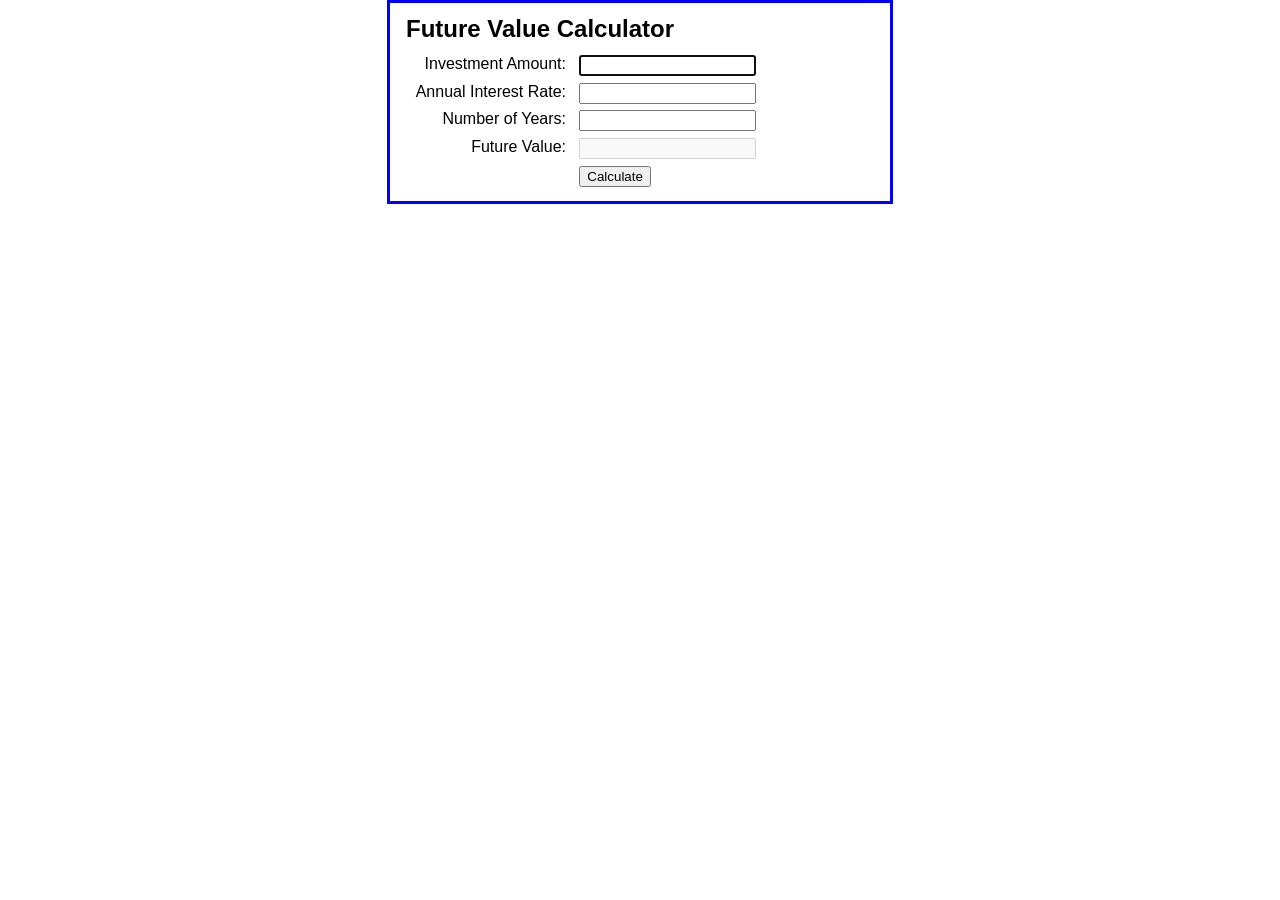
<file: Andrew Fralinger Lab 2/lab 2 starts/future_value/index.html>
<!DOCTYPE html>
<html lang="en">
<head>
	<meta charset="UTF-8">
	<title>Future Value Calculator</title>
   	<link rel="stylesheet" href="future_value.css">
   	<script src="http://html5shiv.googlecode.com/svn/trunk/html5.js"></script>
   	<script src="future_value.js"></script>
</head>

<body>
    <section>
        <h1 id="heading">Future Value Calculator</h1>
        
        <label for="investment">Investment Amount:</label>
        <input type="text" id="investment"><br>
        
        <label for="rate">Annual Interest Rate:</label>
        <input type="text" id="rate"><br>
        
        <label for="years">Number of Years:</label>
        <input type="text" id="years"><br>
        
        <label for="future_value">Future Value:</label>
        <input type="text" id="future_value" disabled="disabled"><br>
        
        <label>&nbsp;</label>
        <input  type="button" id="calculate" value="Calculate"><br>
    </section>
</body>
</html>
</file>
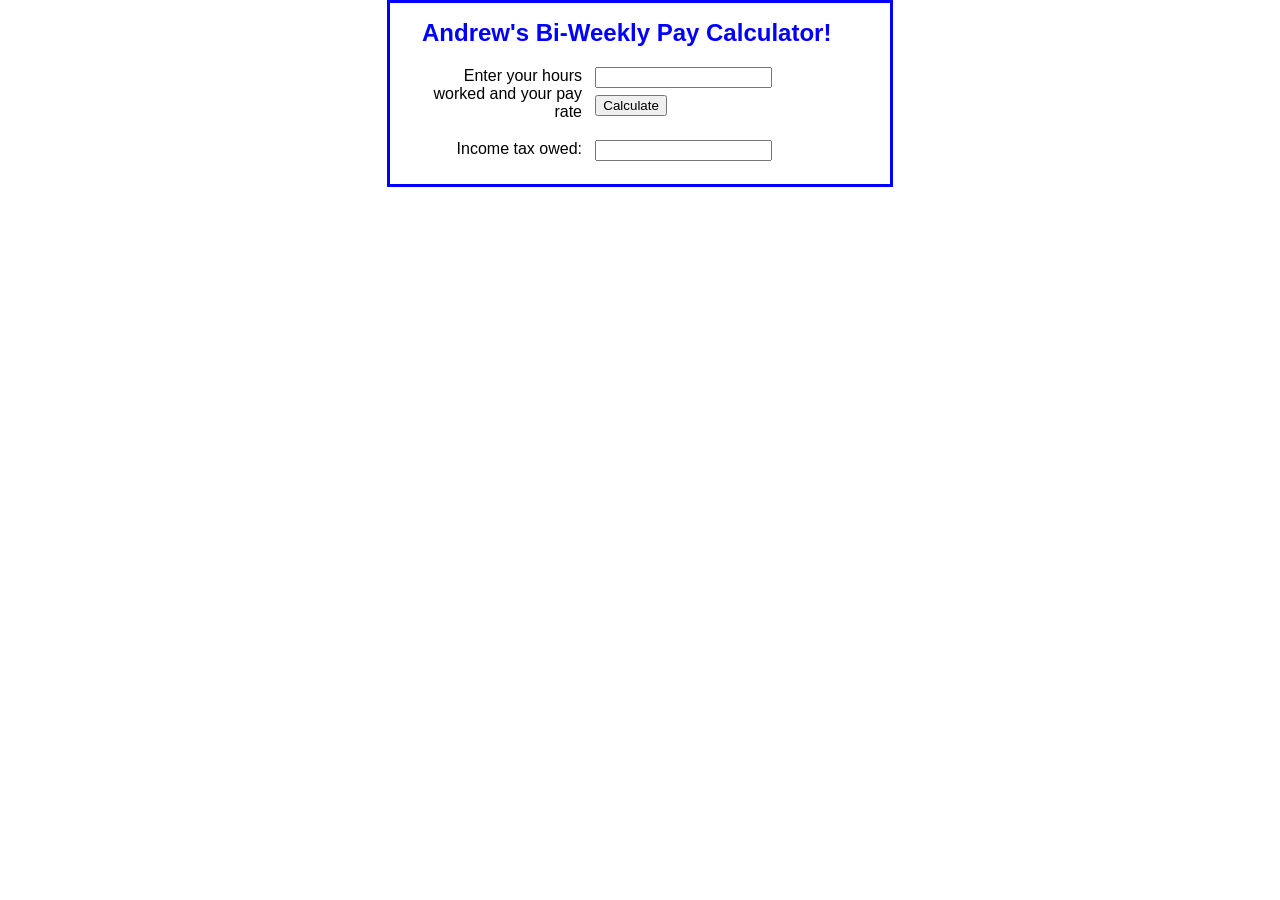
<file: Andrew Fralinger Lab 2/lab 2 starts/income_tax/index.html>
﻿<!DOCTYPE html>
<html>
<head>
	<meta charset="utf-8">
	<title>Bi-Weekly Pay Calculator</title>
   	<link rel="stylesheet" href="styles.css">
   	<script src="http://html5shiv.googlecode.com/svn/trunk/html5.js"></script>
    <script src="calculate_tax.js"></script>
</head>

<body>
<section>
    <h1>Andrew's Bi-Weekly Pay Calculator!</h1>

    <label>Enter your hours worked and your pay rate</label>
    <input type="text" id="income" />
    <input type="button" value="Calculate" name="calculate" id="calculate" /><br><br>

    <label>Income tax owed:</label>
    <input type="text" id="tax"><br>

</section>
</body>
</html>
</file>
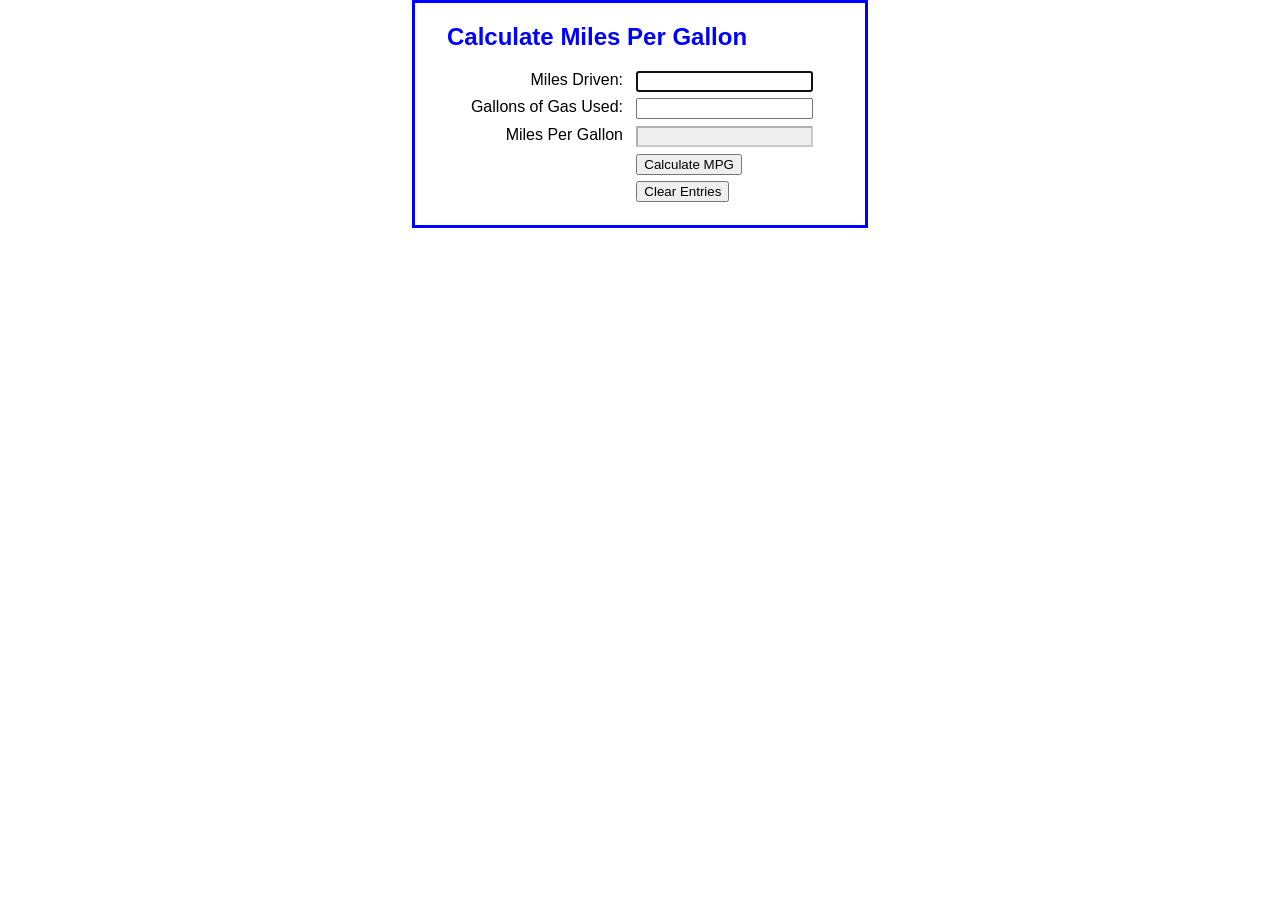
<file: Andrew Fralinger Lab 2/lab 2 starts/mpg/index.html>
﻿<!DOCTYPE html>
<html lang="en">
<head>
	<meta charset="UTF-8">
	<title>Calculate MPG</title>
   	<link rel="stylesheet" href="mpg.css">
   	<script src="http://html5shiv.googlecode.com/svn/trunk/html5.js"></script>	
   	<script>
   		var $ = function (id) {
		    return document.getElementById(id);
        }
        var clearEntries = function () {
            $("miles").value = null;
            $("gallons").value = null;
            $("mpg").value = null;
        }
    	var calculateMpg = function () {
			var miles = parseFloat($("miles").value);
			var gallons = parseFloat($("gallons").value);
			
			if (isNaN(miles) || miles <= 0) {
                alert("Miles must be numeric and greater than zero.");
                $("miles").focus();
            }
            else if (isNaN(gallons) || gallons <= 0) {
                alert("Gallons must be numeric and greater than zero.");
                $("gallons").focus();
            }
			else {
				var mpg = miles / gallons;
				$("mpg").value = mpg.toFixed(1);
			}
		}
		window.onload = function () {
		    $("calculate").onclick = calculateMpg;
            $("miles").focus();
            $("clear").onclick = clearEntries;
            $("miles").ondblclick = clearEntries;
		}
   	</script>
</head>
<body>
    <section>
        <h1>Calculate Miles Per Gallon</h1>
        <label for="miles">Miles Driven:</label>
	    <input type="text" id="miles"><br>
        <label for="gallons">Gallons of Gas Used:</label>
        <input type="text" id="gallons"><br>
        <label for="mpg">Miles Per Gallon</label>
        <input type="text" id="mpg" disabled><br>
        <label>&nbsp;</label>
        <input type="button" id="calculate" value="Calculate MPG"><br>
        <label>&nbsp;</label>
        <input type="button" id="clear" value="Clear Entries"><br>
    </section>
</body>
</html>
</file>
<file: Andrew Fralinger Lab 2/lab 2 starts/future_value/future_value.css>
body {
    font-family: Arial, Helvetica, sans-serif;
    background-color: white;
    margin: 0 auto;
    width: 500px;
    border: 3px solid blue;
}
section {
    padding: 0 1em .5em;
}
h1 {
	margin: .5em 0;
}
label {
	float: left;
    width: 10em;
    text-align: right;
    padding-bottom: .5em;
}
input {
    margin-left: 1em;
    margin-bottom: .5em;
}
</file>
<file: Andrew Fralinger Lab 2/lab 2 starts/income_tax/styles.css>
/* type selectors */
article, aside, figure, footer, header, nav, section {
    display: block;
}
body {
    font-family: Arial, Helvetica, sans-serif;
    background-color: white;
    margin: 0 auto;
    width: 500px;
    border: 3px solid blue;
}
h1 {
	color: blue;
	margin-top: 0;
}
section {
    padding: 1em 2em;
}
label {
	float: left;
    width: 10em;
    text-align: right;
}
input {
    margin-left: 1em;
    margin-bottom: .5em;
}
</file>
<file: Andrew Fralinger Lab 2/lab 2 starts/mpg/mpg.css>
body {
    font-family: Arial, Helvetica, sans-serif;
    background-color: white;
    margin: 0 auto;
    width: 450px;
    border: 3px solid blue;
}
h1 {
	color: blue;
}
section {
    padding: 0 2em 1em;
}
label {
	float: left;
    width: 11em;
    text-align: right;
    padding-bottom: .5em;
}
input {
    margin-left: 1em;
    margin-bottom: .5em;
}
#mpg {
	background-color: #eee;
}
</file>
